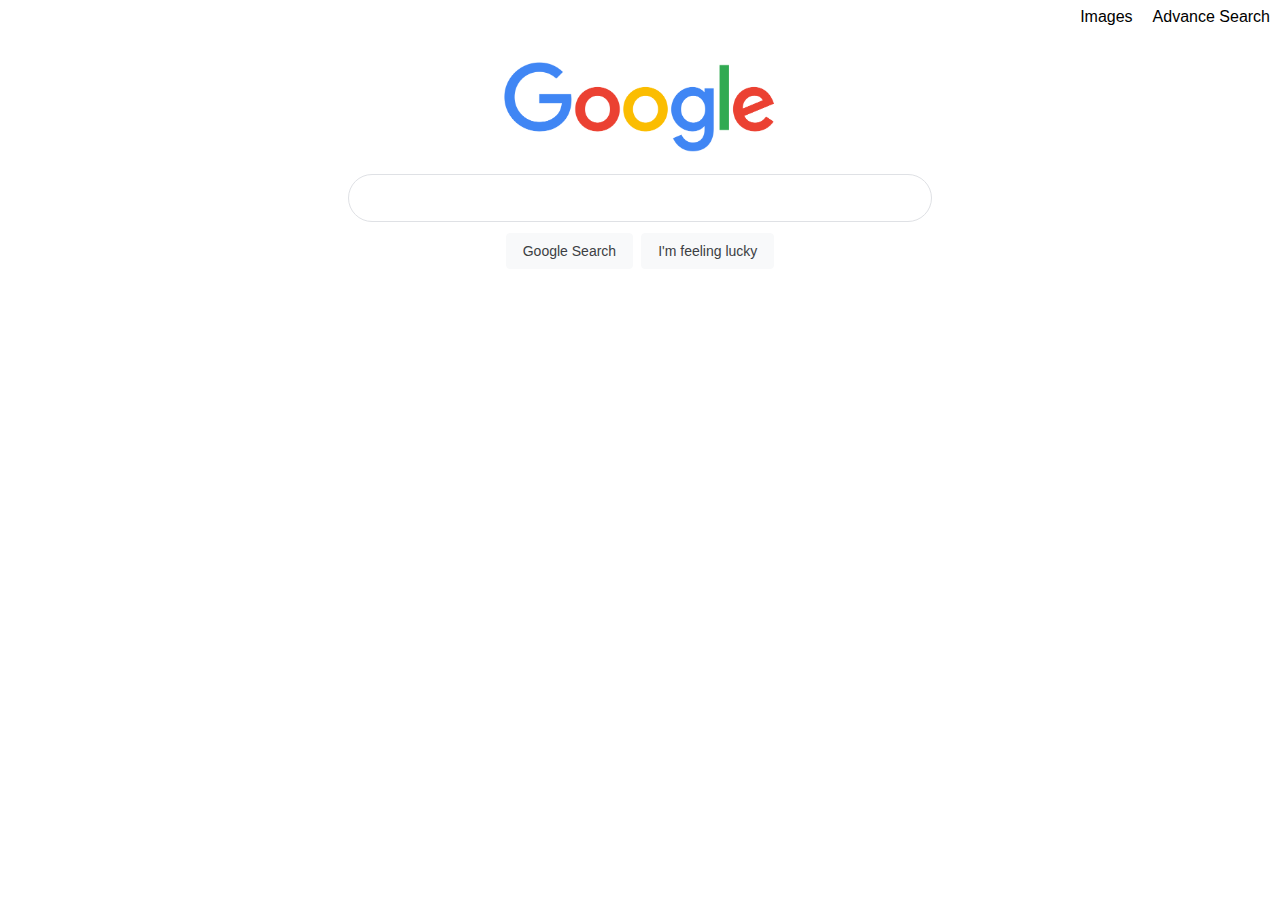
<file: index.html>
<!DOCTYPE html>
<html lang="en">

<head>
    <meta charset="UTF-8">
    <meta http-equiv="X-UA-Compatible" content="IE=edge">
    <meta name="viewport" content="width=device-width, initial-scale=1.0">
    <link href="https://cdn.jsdelivr.net/npm/bootstrap@5.3.1/dist/css/bootstrap.min.css" rel="stylesheet" integrity="sha384-4bw+/aepP/YC94hEpVNVgiZdgIC5+VKNBQNGCHeKRQN+PtmoHDEXuppvnDJzQIu9" crossorigin="anonymous">
    <title>Google Search</title>
    <link rel="stylesheet" href="style.css">
</head>

<body>
    <div class="GoogleSearch-container">
        <div>
            <ul id="link">
                <li><a href="ImageSearch.html" class="move-from-page">Images</a></li>
                <li> <a href="AdvanceSearch.html" class="move-from-page">Advance Search</a></li>
            </ul>
        </div>
        <div>
            <div class="div-center">
                <img class="GoogleLogo" src="Google_logo.png" alt="Logo" height="92">
            </div>
            <form action="https://google.com/search">
                <div class="ipDiv">
                    <input type="text" name="q" class="input-box">
                </div>
                <div class="div-center">
                    <input type="submit" class="button" value="Google Search">
                    <input type="submit" name="btnI" class="button" value="I'm feeling lucky">
                </div>
            </form>
        </div>
    </div>
</body>

</html>
</file>
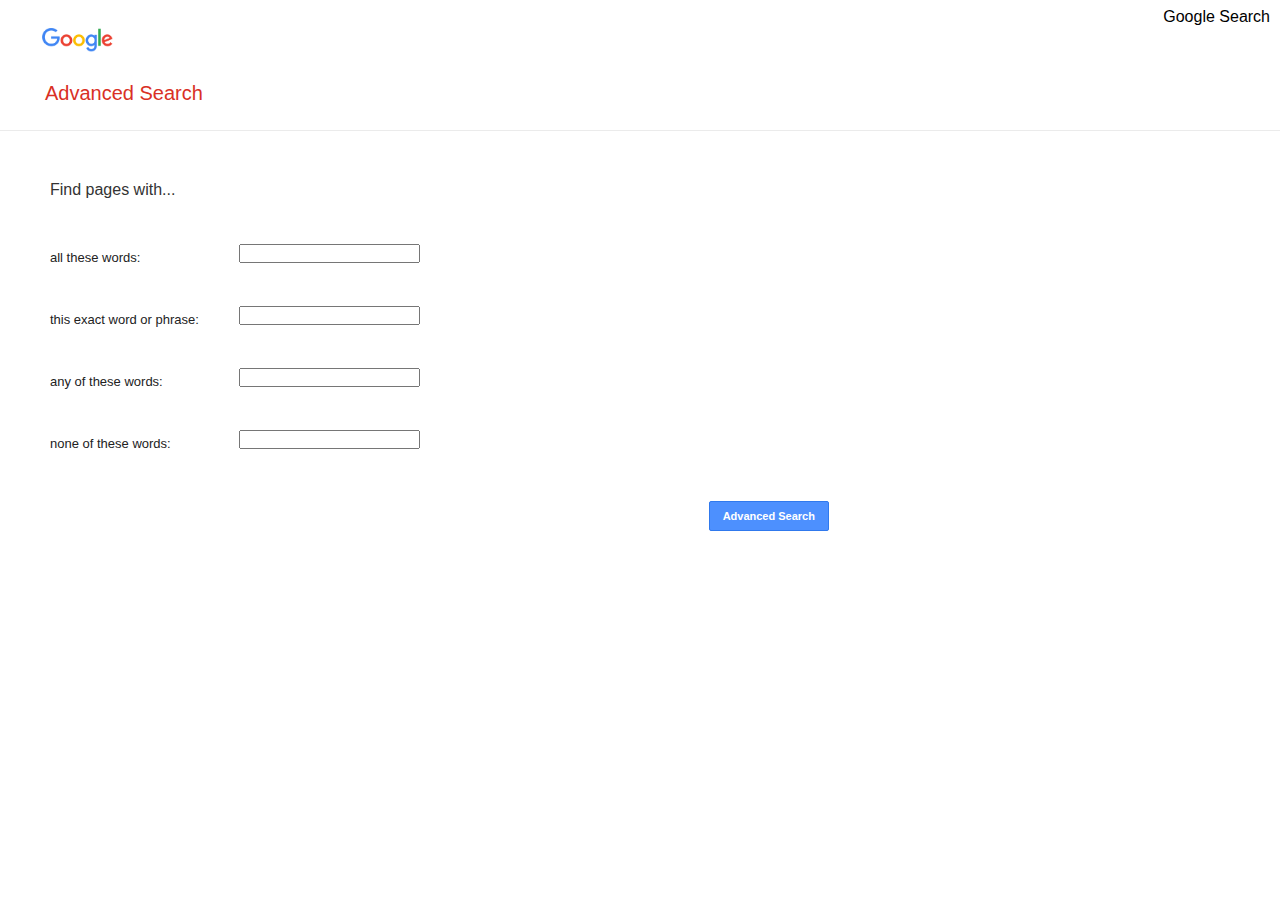
<file: AdvanceSearch.html>
<!DOCTYPE html>
<html lang="en">

<head>
    <title>Google Search</title>
    <link rel="stylesheet" href="style.css">
    <link href="https://cdn.jsdelivr.net/npm/bootstrap@5.0.2/dist/css/bootstrap.min.css" rel="stylesheet"
        integrity="sha384-EVSTQN3/azprG1Anm3QDgpJLIm9Nao0Yz1ztcQTwFspd3yD65VohhpuuCOmLASjC" crossorigin="anonymous">
</head>

<body>
    <!-- header start -->
    <header>
        <div> 
            <ul id="link">
                <li> <a href="index.html" class="advance-logo">
                    <img src="Google_logo.png" alt="Logo">
            </a></li>
                <li><a href="index.html" class="move-from-page">Google Search</a></li>
            </ul>
        </div>
    </header>
    <!-- header end -->
    <div class="heading">
        <label style="margin-left: 10px;">Advanced Search</label>
    </div>
    <!-- separate line -->
    <div class="line"></div>
    <!-- generate form -->
    <div class="Advance-search">
        <label class="sp1">Find pages with...</label>
        <div class="whiteSpace">&nbsp;</div>

        <form action="https://google.com/search">
             <!-- Input 1 -->
            <div class="form-group">
                <div class="left">
                    <label class="form-label">all these words:</label>
                </div>
                <div class="right">
                    <input type="text" name="as_q" class="form-control">
                </div>
            </div>
            <!-- Input 2 -->
            <div class="form-group">
                <div class="left">
                    <label class="form-label">this exact word or phrase:</label>
                </div>
                <div class="right">
                    <input type="text" name="as_epq" class="form-control">
                </div>
            </div>
              <!-- Input 3 -->
            <div class="form-group">
                <div class="left">
                    <label class="form-label">any of these words:</label>
                </div>
                <div class="right">
                    <input type="text" name="as_oq" class="form-control">
                </div>
            </div>
              <!-- Input 4 -->
            <div class="form-group">
                <div class="left">
                    <label class="form-label">none of these words:</label>
                </div>
                <div class="right">
                    <input type="text" name="as_eq" class="form-control">
                </div>
            </div>
            <div class="form-group">
                <div class="left"></div>
                <div class="right">
                    <input type="submit" value="Advanced Search" class="btn-advance">
                </div>
            </div>
        </form>
    </div>
</body>

</html>
</file>
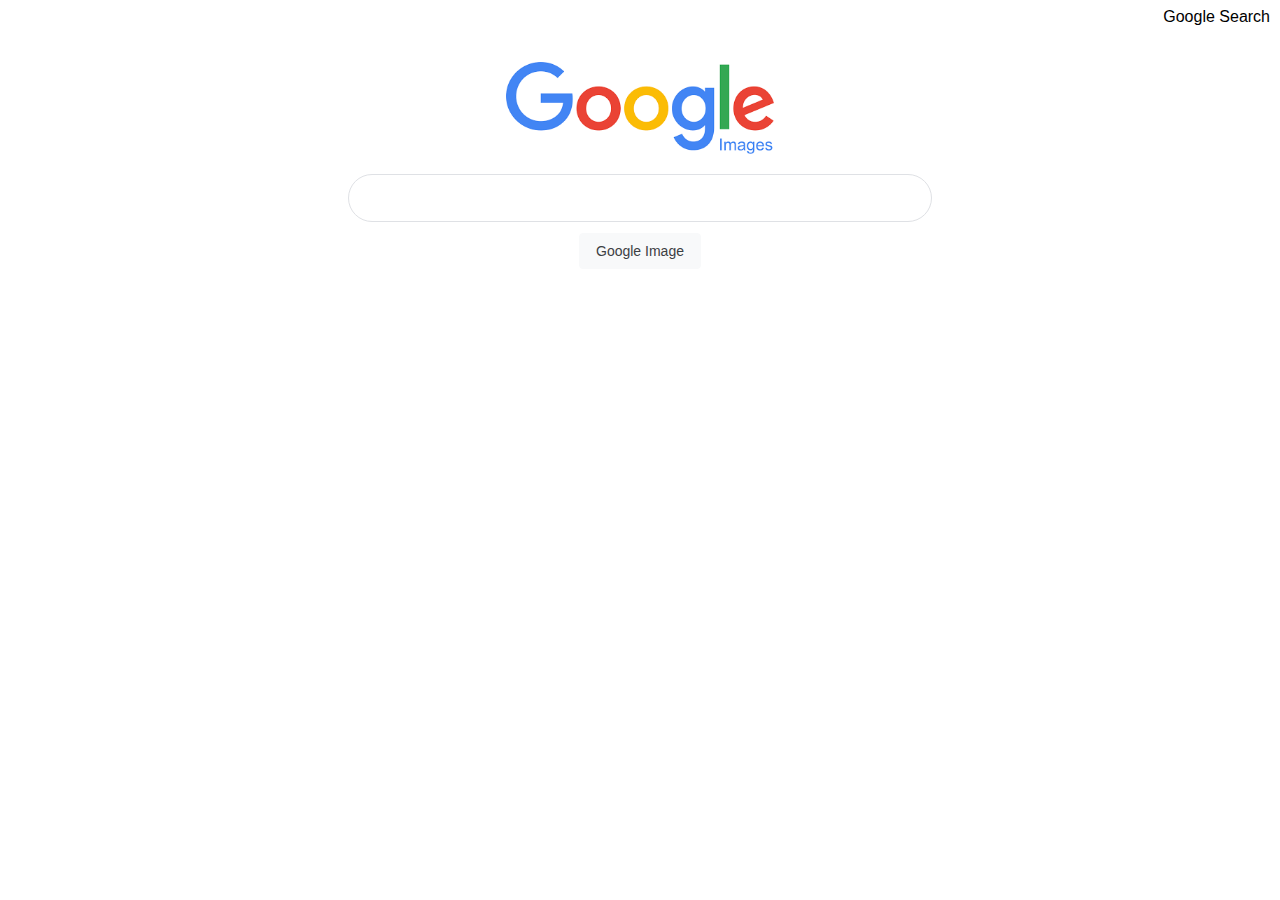
<file: ImageSearch.html>
<!DOCTYPE html>
<html lang="en">

<head>
    <meta charset="UTF-8">
    <meta http-equiv="X-UA-Compatible" content="IE=edge">
    <meta name="viewport" content="width=device-width, initial-scale=1.0">
    <title>Google Images</title>
    <link rel="stylesheet" href="style.css">
</head>

<body>
    <div class="GoogleSearch-container">
        <div>
            <ul id="link">
                <li><a href="index.html" class="move-from-page">Google Search</a></li>
            </ul>
        </div>
        <div>
            <div class="div-center">
                <img class="GoogleLogo" src="Google_Images_Logo.png" alt="Logo" height="92">
            </div>
            <form action="https://google.com/search">
                <div class="ipDiv">
                <input type="text" name="q" class="input-box">
                <input type="hidden" name="tbm" value="isch">
                 </div>
                <div class="div-center">
                    <input type="submit" class="button" value="Google Image">
                </div>
            </form>
        </div>
        </form>
    </div>
    </div>
</body>

</html>
</file>
<file: style.css>
* {
    box-sizing: border-box;
    padding: 0;
    margin: 0;
}

body {
    font-family: Arial, sans-serif;
}
/* Links to move from one page to another styling part */
#link {
    list-style-type: none;
    display: flex;
    flex-direction: row;
    justify-content: flex-end;
    margin-top: 8px;
}

.move-from-page {
    margin: 10px;
    text-decoration: none;
    color: black;
}
.move-from-page:active,:hover {
    color: black;
}
/* Google logo styling part */
.div-center {
    display: flex;
    justify-content: center;
    align-items: center;
}
.GoogleLogo{
    margin-top: 36px;
}
/* input div styling part */
.ipDiv {
    display: flex;
    min-height: 44px;
    z-index: 3;
    background: #fff;
    border: 1px solid #dfe1e5;
    border-radius: 24px;
    margin: 0 auto;
    margin-top: 20px;
    width: 638px;
    max-width: 584px;
    flex-wrap:wrap;
}

.ipDiv:focus {
    outline: none;
}

.ipDiv:hover {
    box-shadow: 1px 1px 10px 1px rgba(245, 242, 242, 0.75);
    -webkit-box-shadow: 1px 1px 10px 1px rgba(245, 242, 242, 0.75);
    -moz-box-shadow: 1px 1px 10px 1px rgba(245, 242, 242, 0.75);
}
/* input box styling part */
.input-box{
    line-height: 22px;
    margin-bottom: 8px;
    overflow-x: hidden;
    resize: none;
    background-color: transparent;
    border: none;
    margin: 12px;
    padding: 0;
    color: rgba(0, 0, 0, .87);
    word-wrap: break-word;
    outline: none;
    display: flex;
    -webkit-tap-highlight-color: transparent;
    font-size: 16px;
    flex: 100%;
}
/* buttons styling part */
.button {
    background-color: #f8f9fa;
    border: 1px solid #f8f9fa;
    border-radius: 4px;
    color: #3c4043;
    font-family: arial,sans-serif;
    font-size: 14px;
    margin: 11px 4px;
    padding: 0 16px;
    line-height: 27px;
    height: 36px;
    min-width: 54px;
    text-align: center;
    cursor: pointer;
    user-select: none;
}

.button:hover {
    border: 1px solid #c5c6c6;
}


                                        /* Advanced Search CSS */
.heading{
    color: #d93025;
    font-size: 20px;
    margin: 25px 35px;
    margin-top: 30px;
}
.line{
    border-bottom: 1px solid #ebebeb;
}
.advance-logo{
    position: relative;
    right: 81vw;
    display: flex;
    height: 24px;
    width: 74px;
    margin-top: 20px;
    margin-left: 22px;
    flex: 1 1 auto;
}
.Advance-search{
    margin: 50px;
}
.sp1{
    display: inline-block;
    min-width: 167px;
    width: 16%;
    font-size: 16px;
    min-height: 42px;
    font-weight: 500;
    color: #333;
    vertical-align: middle;
    
}
.whiteSpace{
    display: inline-block;
    min-width: 167px;
    min-height: 41px;
    vertical-align: middle;
    width: 50%;
}
.form-group{
    display: flex;
    flex-direction: row;
    align-items: center;
    margin-top: 20px;
}
.left{
    /* width: 200px; */
    display: inline-block;
    min-width: 167px;
    width: 16%;
    height: 42px;
    color: #222;
    font-size: 13px;
    line-height: 16px;
    vertical-align: middle;
}
.right{
    /* width: 386px; */
    display: inline-block;
    min-width: 167px;
    min-height: 41px;
    vertical-align: middle;
    width: 50%;
}
.form-label{
    height: 30px;
    display: table-cell;
    vertical-align: middle;
}
.btn-advance{
    user-select: none;
    line-height: 100%;
    height: 30px;
    min-width: 120px;
    float: right;
    margin: 10px 0;
    padding: 0 12px;
    border: 1px solid #3079ed;
    color: #fff;
    box-shadow: none;
    background-color: #4d90fe;
    border-radius: 2px;
    cursor: default;
    font-size: 11px;
    font-weight: bold;
    text-align: center;
    white-space: nowrap;
}
.btn-advance:hover{
    background-image: -webkit-linear-gradient(top,#4d90fe,#4787ed);
}
</file>
